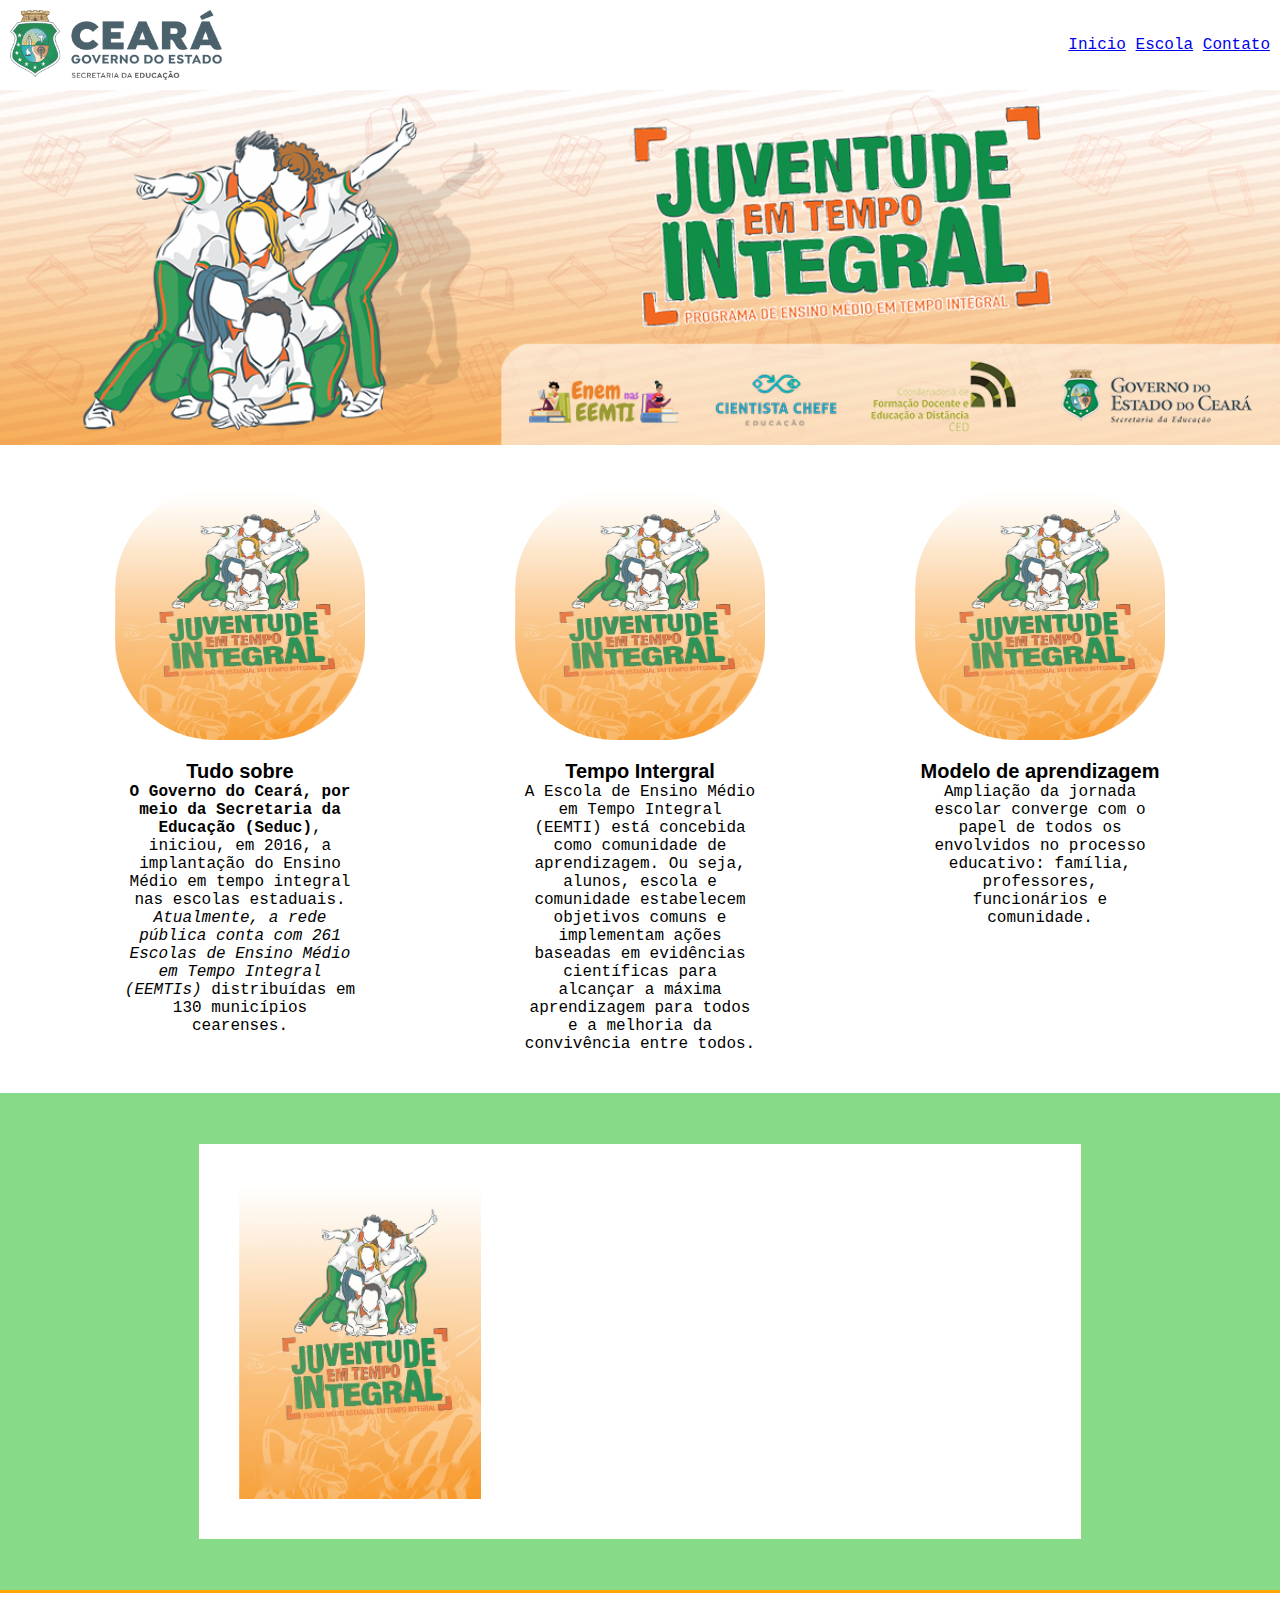
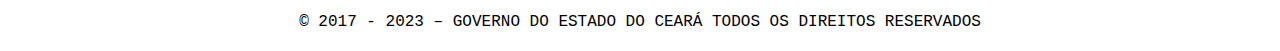
<file: MEU_SITE/index.html>
<!DOCTYPE html>
<html lang="pt-br"
<head>
    <meta charset="UTF-8"/>
    <title>Página Inicial</title>
    <style>
    </style>
    <link rel="stylesheet" href="estilo.css" />
</head>
    <body>
<!--Cabeçalho com logo e menu do site-->
        <header>
    <img src="img/002_marca_horizontal_color.png" id="logo" alt="Texto alternativo" title="Legenda"/>
    <nav class="menu">
        <ul>
        <li><a href="index.html"
        id="ativo">Inicio</a></li> 
        <li><a href="escola.html"
        >Escola</a></li>
        <li><a href="contato.html"
        >Contato</a></li> 
        </ul> 
    </nav>
</header>
<!--Conteúdo principal com 3 seções-->
<main>
    <section>
        <img src="img/eemti.png" id="banner-principal"/>
    </section>
    <section class="container">
      <article class="conteudo">
        <img src="img/bannerprincipal.jpeg" class="banner"/>
              <H2>Tudo sobre</H2>
        <p >
            <strong>O Governo do Ceará, por meio da Secretaria da Educação (Seduc)</strong>, iniciou, em 2016, a implantação do Ensino Médio em tempo integral nas escolas estaduais. <i>Atualmente, a rede pública conta com 261 Escolas de Ensino Médio em Tempo Integral (EEMTIs)</i> distribuídas em 130 municípios cearenses. 
        </p>
      </article> 
      <article class="conteudo">
        <img src=img/bannerprincipal.jpeg class="banner"/>
        <h2>
            Tempo Intergral
        </h2> 
        <p style="text-align: center;"> 
            A Escola de Ensino Médio em Tempo Integral (EEMTI) está concebida como comunidade de aprendizagem. Ou seja, alunos, escola e comunidade estabelecem objetivos comuns e implementam ações baseadas em evidências científicas para alcançar a máxima aprendizagem para todos e a melhoria da convivência entre todos.
        </p>
      </article> 
      <article class="conteudo">
        <img src="img/bannerprincipal.jpeg" class="banner"/>
        <h2>Modelo de aprendizagem</h2>
<p style="text-align: center;">
    Ampliação da jornada escolar converge com o papel de todos os envolvidos no processo educativo: família, professores, funcionários e comunidade.</p>
      </article>
    </section>
    <section id="video">
        <div class="container">
            <img src="img/bannerprincipal.jpeg" />
        <iframe width="560" height="315" src="https://www.youtube.com/embed/dOPjtGsiGLw" title="EEMTI" frameborder="0" allow="accelerometer; autoplay; clipboard-write; encrypted-media; gyroscope; picture-in-picture; web-share" allowfullscreen></iframe>
        </div>
    </section>
</main>
<footer id="rodape">
    <p>
        © 2017 - 2023 –  <a href="https://www.seduc.ce.gov.br/">GOVERNO DO ESTADO DO CEARÁ</a> TODOS OS DIREITOS RESERVADOS
    </p>
</footer>
</bory>
</html>
</file>
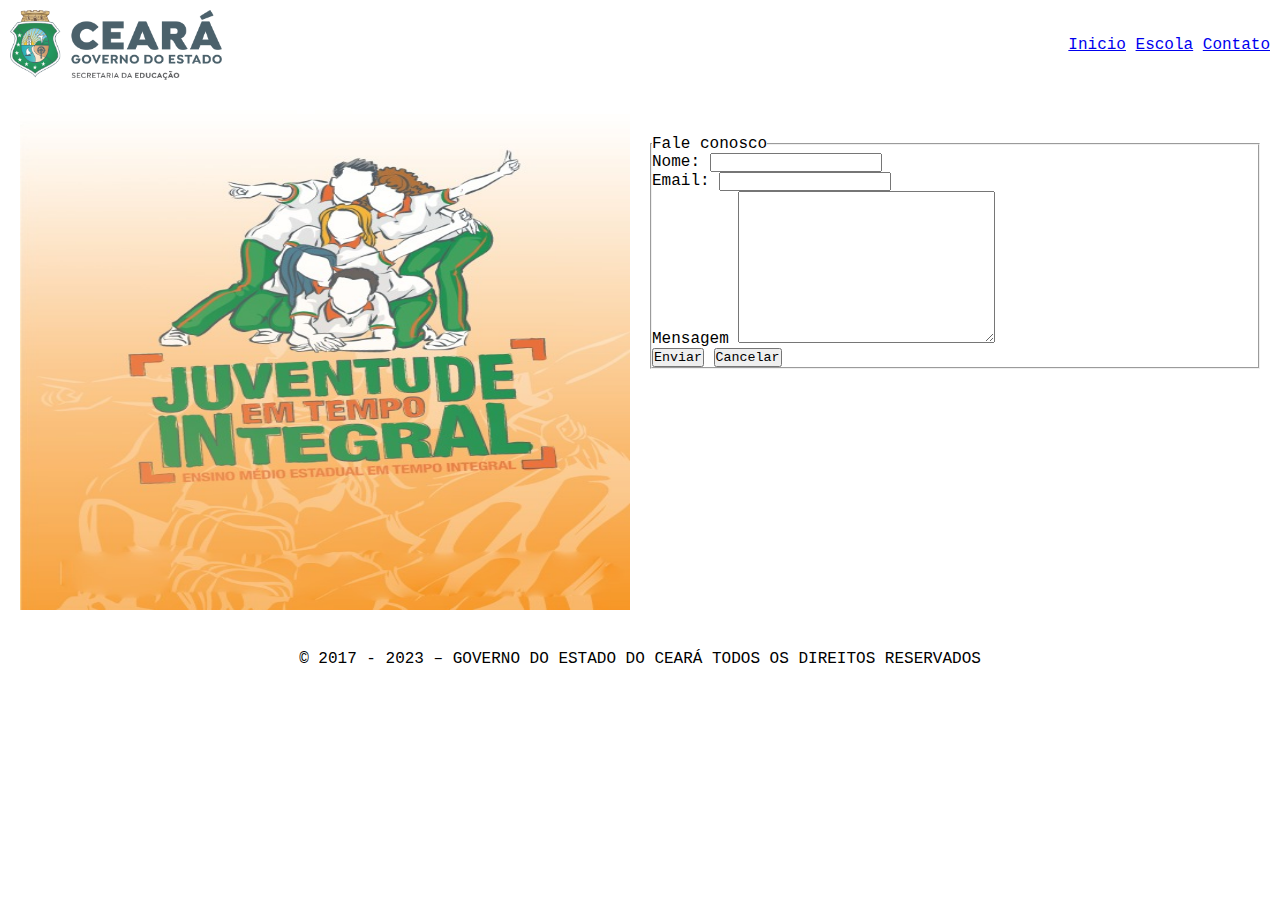
<file: MEU_SITE/contato.html>
<!DOCTYPE html>
<html lang="pt-br">
<head>
    <meta charset="UTF-8">
    <meta http-equiv="X-UA-Compatible" content="IE=edge">
    <meta name="viewport" content="width=device-width, initial-scale=1.0">
    <title>Contatos</title>
    <link rel="stylesheet" href="estilo.css">
    <link rel="stylesheet" href="formulario.css">
</head>
<body>
    <header>
        <img src="img/002_marca_horizontal_color.png" id="logo" alt="Texto alternativo" title="Legenda"/>
        <nav class="menu">
            <ul>
            <li><a href="index.html" id="ativo"
            >Inicio</a></li> 
            <li><a href="escola.html"
            >Escola</a></li>
            <li><a href="contato.html"
            >Contato</a></li> 
            </ul> 
        </nav>
    </header>
    <main>
        <div class="conteiner-form">
            <img src="img/bannerprincipal.jpeg" alt="">
            <form>
               <fieldset>
                <legend>Fale conosco</legend>
                <label for="Nome">Nome:</label>
                <Input type="text" id="nome">
                    <br>
                <label for="Email">Email:</label>
                <Input type="text" id="Email">
                    <br>
                    <label for="Mensagem">Mensagem</label>
                    <textarea  cols="30" rows="10" id="Mensagem"></textarea>
                    <br>
               <button type="submit">Enviar</button>
               <button type="reset">Cancelar</button>     
               </fieldset>
            </form>
        </div>
    </main>
    <footer id="rodape">
        <p>
            © 2017 - 2023 –  <a href="https://www.seduc.ce.gov.br/">GOVERNO DO ESTADO DO CEARÁ</a> TODOS OS DIREITOS RESERVADOS
        </p>
</body>
</html>
</file>
<file: MEU_SITE/estilo.css>
*{
    box-sizing: border-box;
    padding: 0;
    margin: 0;
    font-family: 'Courier New', Courier, monospace;
}
body{
    background: #ffffff;
}
h2{
    text-align: center;
    color:black;
    font-size: 20px;
    font-family: arial, sans-serif;
}
/*HEADER - CABEÇALHO DO SITE*/
header{
    width: 100%;
    display: flex;
    justify-content: space-between;
    align-items: center;
    padding: 10px;
}
#logo{
    height: 70px;
}
.menu ul li{
    display: inline;
}
.menu > ul > li > a :link{
text-decoration: none;
color: black;
padding: 10px;

}
.menu > ul > li > a :hover{
    border-bottom: 2px solid green;
    }
.menu > ul > li > a :active{
    color: green; 
    border-bottom: 2px solid green;
    font-weight: 700;
}
.ativo{
    border-bottom: 2px solid green;
}
/*Seções*/
#banner-principal{
    width: 100%;
}
.container{
    display: flex;
    justify-content: space-around;
    padding: 40px;
    background-color: #ffffff;
}
.conteudo{
    display: flex;
    flex-direction: column;
    text-align: center;
    align-items: center;
    max-width: 20%;
}
.banner{
    width: 250px;
    height: 250px;
    margin-bottom: 20px;
    border-radius: 40%;
}
#video{
    background-color: rgb(135, 218, 135);
    display: flex;
    justify-content: center;
    align-items: center;
    height: 500px;
    border-bottom: 3px solid orange;
}
#video > .container > img {
    height: 315px;
}
/*RODAPÉ*/
footer{
    text-align: center;
    padding: 20px;
}
footer > p > a{
    text-decoration: none;
    color: black;
}
</file>
<file: MEU_SITE/formulario.css>
.conteiner-form{
    display: flex;
    align-items: center;
    padding: 20px;
}
.conteiner-form img {
    width: 50%;
    height: 500px;
    margin-right: 20px;
}
.conteiner-form form{
    width: 50%;
    height: 450px;
}
</file>
